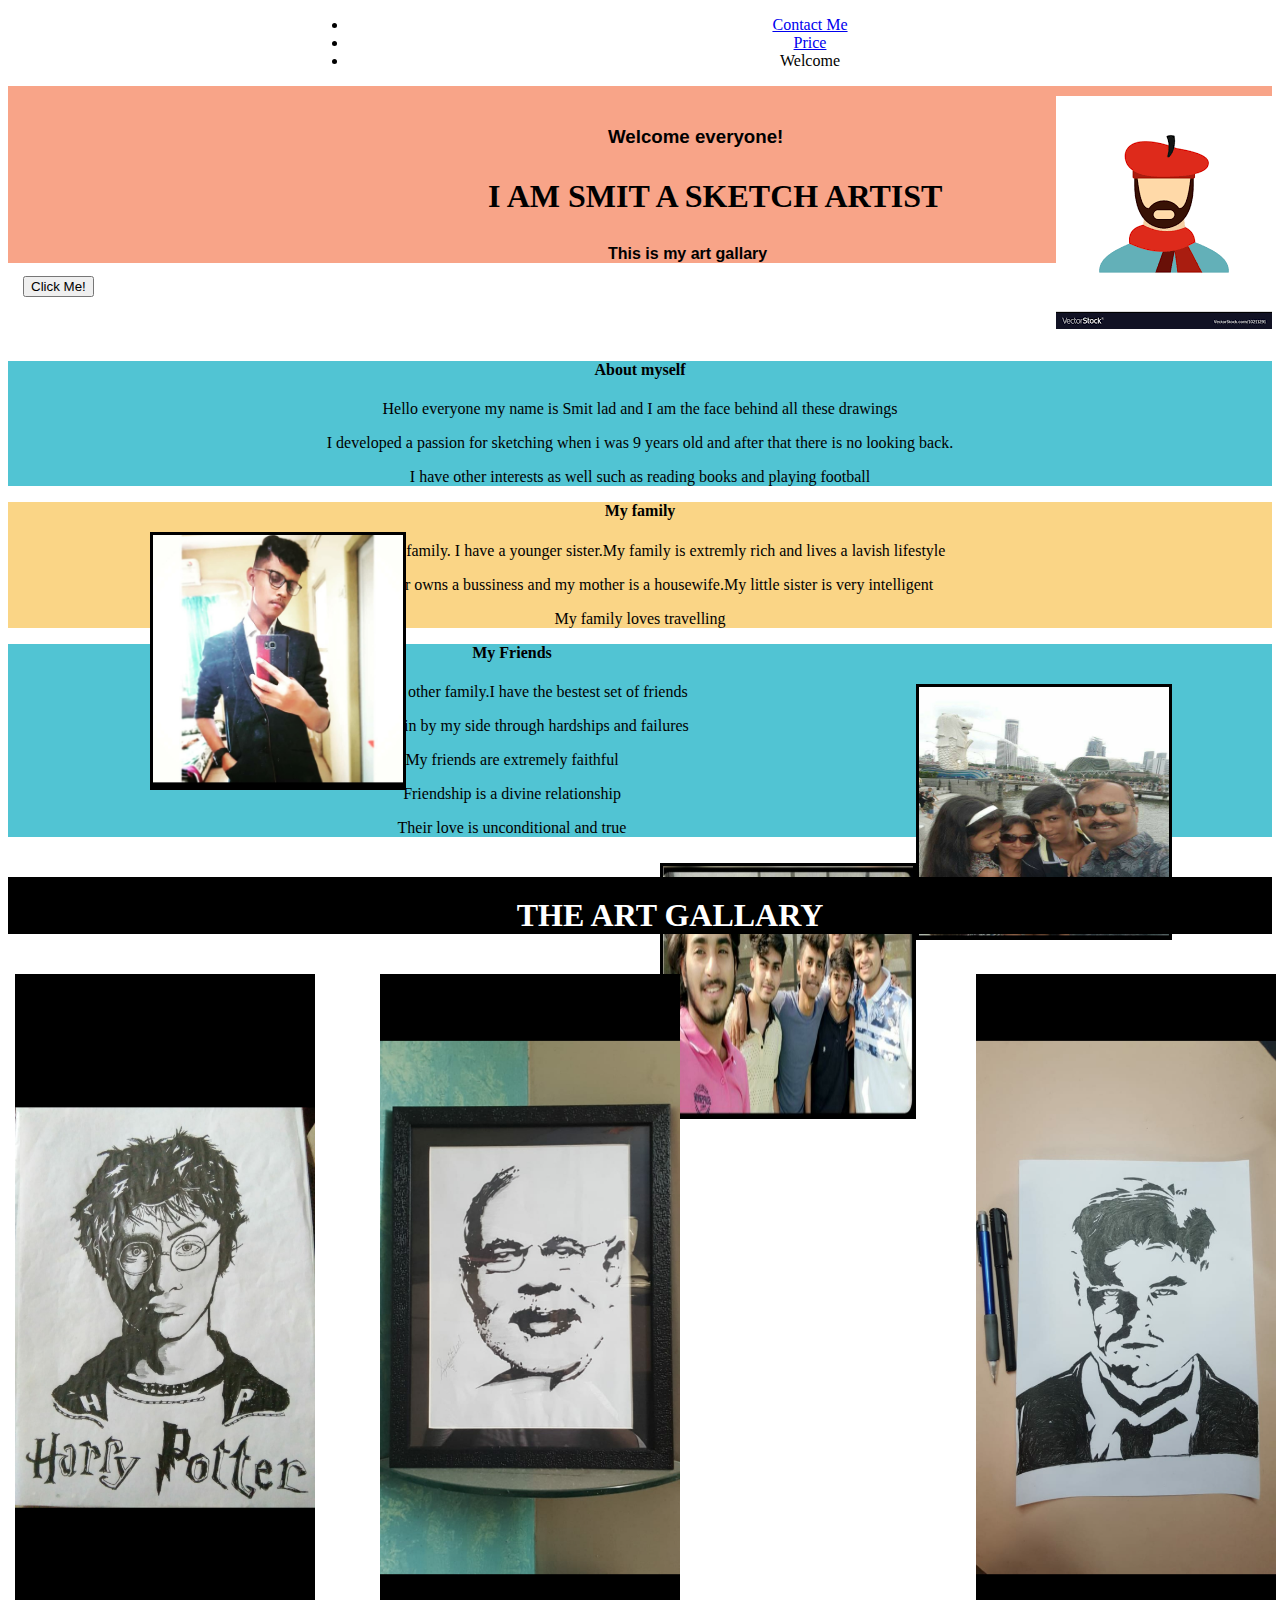
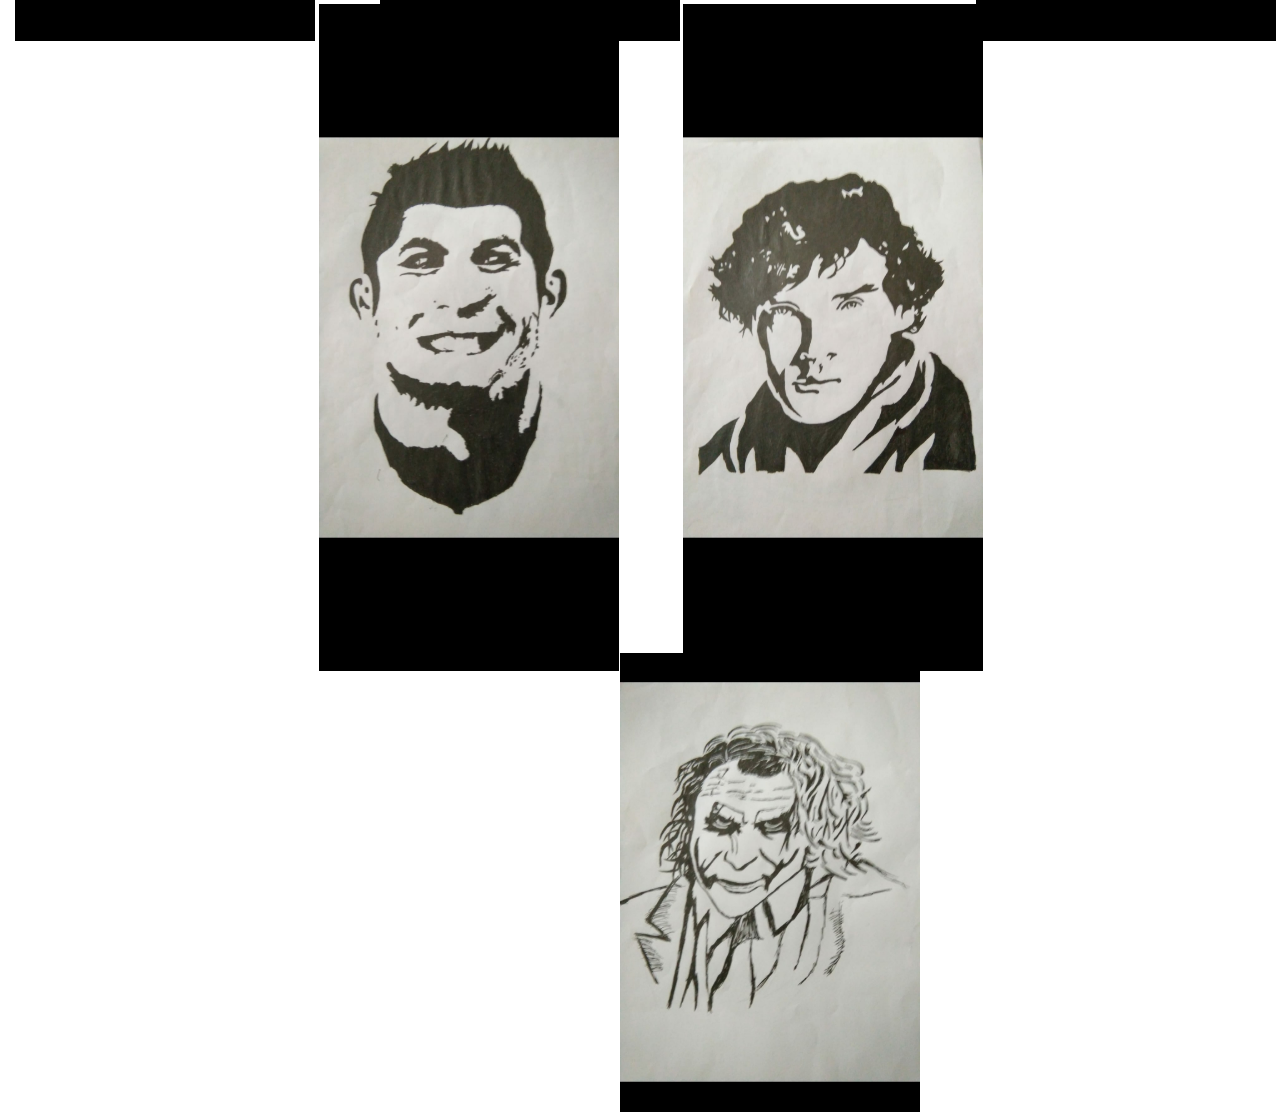
<file: index.html>
<!doctype html>
<html lang="en">
  <head>
    <!-- Required meta tags-->
    <meta charset="utf-8">
    <meta name="viewport" content="width=device-width, initial-scale=1">

    <!-- Bootstrap CSS-->
    <link href="https://cdn.jsdelivr.net/npm/bootstrap@5.0.0-beta3/dist/css/bootstrap.min.css" rel="stylesheet" integrity="sha384-eOJMYsd53ii+scO/bJGFsiCZc+5NDVN2yr8+0RDqr0Ql0h+rP48ckxlpbzKgwra6" crossorigin="anonymous">
    <link rel="stylesheet" href="style.css">
    <title>Hello, world!</title>
    <style media="screen">
    </style>
  </head>
  <body>
    <nav class="navbar navbar-expand-lg bg-dark text-white ">
      <ul class="navbar-nav">
        <li class="nav-item p-2">
          <a class="contact" href="first.html" target="_blank">Contact Me</a>
       </li>
        <li class="nav-item p-2 ">
             <a class="price" href="second.html" target="_blank">Price </a>
         </li>
        <li class="nav-item p-2">Welcome</li>
      </ul>
    </nav>

    <div class="container-fluid mt-4 clearfix">
      <img src="artist.png" alt="Artist">
      <button style="margin-left:15px; position:relative; top:190px;" type="button" name="button" onclick="alert('Hola Amigo')">Click Me!</button>
      <h3 class="Display-2">Welcome everyone!</h1>
      <h1 class="Display-3">I AM SMIT A SKETCH ARTIST</h2>
      <h4 class="Display-4">This is my art gallary</h4>
    </div>

    <div class="row">
      <h1 class="know bg-dark display-5">Know the artist</h1>
      <div class="col-sm-4" style="background-color:#51c4d3">
        <h4 style="margin-top:3px;">About myself</h4>

        <div class="container">
          <p>Hello everyone my name is Smit lad and I am the face behind all these drawings</p>
          <p>I developed a passion for sketching when i was 9 years old and after that there is no looking back.</p>
          <p>I have other interests as well such as reading books and playing football</p>
        </div>
        <img src="smit.jpg " alt="My image" style="width:250px;" class="smit">
      </div>

      <div class="col-sm-4" class="second" style="background-color:#fad586">
        <h4 style="margin-top:3px;">My family</h4>
        <div class="container">
          <p>This is my family. I have a younger sister.My family is extremly rich and lives a lavish lifestyle</p>
          <p>My father owns a bussiness and my mother is a housewife.My little sister is very intelligent</p>
          <p>My family loves travelling</p>
        </div>
        <img src="family.jpg " alt="My image" style="width:250px; height:250px;" class="family">
      </div>

      <div class="col-sm-4" class="third" style="background-color:#51c4d3">
        <h4 style="margin-top:3px;">My Friends</h4>
        <div class="container">
          <p>This is my other family.I have the bestest set of friends</p>
          <p>They remain by my side through hardships and failures</p>
          <p>My friends are extremely faithful</p>
          <p>Friendship is a divine relationship</p>
          <p>Their love is unconditional and true</p>
        </div>
        <img src="frnds.jpg " alt="My image" style="width:250px; height:250px;" class="frnds">
    </div>

    <div class="container-fluid gallary bg-dark"  style="margin-top:40px;">
      <h1 class="Display-3 gal ">THE ART GALLARY</h1>

    </div>

    <div class="row">
      <div class="col-sm-3">
        <img src="harry.jpg" alt="" width="300px"style="position:absolute; left:15px;">
      </div>
      <div class="col-sm-4">
        <img src="naru.jpg" alt="" width="300px" style="position:absolute; right:600px;"">

      </div>
      <div class="col-sm-4">
        <img src="decaprio.jpg" alt="" width="300px" style="position:absolute; right:4px;">

      </div>

    </div>

    <div class="row">
      <div class="col-sm-5">
        <img src="ronaldo.jpg" alt="" width="300px" style="margin-top:640px; position:absolute; left:319px;">
      </div>
      <div class="col-sm-5">
        <img src="sherlock.jpg" alt="" width="300px" height="" style="margin-top:640px;position:absolute; right:297px;">
      </div>

      <div class="row">
        <div class="col-sm-6">
          <img src="joker.jpg" alt="" width="300px" style="margin-top:1289px; position:absolute; left:620px;">
        </div>
    </div>








    <!--Optional JavaScript; choose one of the two! -->

    <!--Option 1: Bootstrap Bundle with Popper-- >
    <script src="https://cdn.jsdelivr.net/npm/bootstrap@5.0.0-beta3/dist/js/bootstrap.bundle.min.js" integrity="sha384-JEW9xMcG8R+pH31jmWH6WWP0WintQrMb4s7ZOdauHnUtxwoG2vI5DkLtS3qm9Ekf" crossorigin="anonymous"></script>

    <!-- Option 2: Separate Popper and Bootstrap JS-->
    <script src="https://cdn.jsdelivr.net/npm/@popperjs/core@2.9.1/dist/umd/popper.min.js" integrity="sha384-SR1sx49pcuLnqZUnnPwx6FCym0wLsk5JZuNx2bPPENzswTNFaQU1RDvt3wT4gWFG" crossorigin="anonymous"></script>
    <script src="https://cdn.jsdelivr.net/npm/bootstrap@5.0.0-beta3/dist/js/bootstrap.min.js" integrity="sha384-j0CNLUeiqtyaRmlzUHCPZ+Gy5fQu0dQ6eZ/xAww941Ai1SxSY+0EQqNXNE6DZiVc" crossorigin="anonymous"></script>

  </body>
</html>
</file>
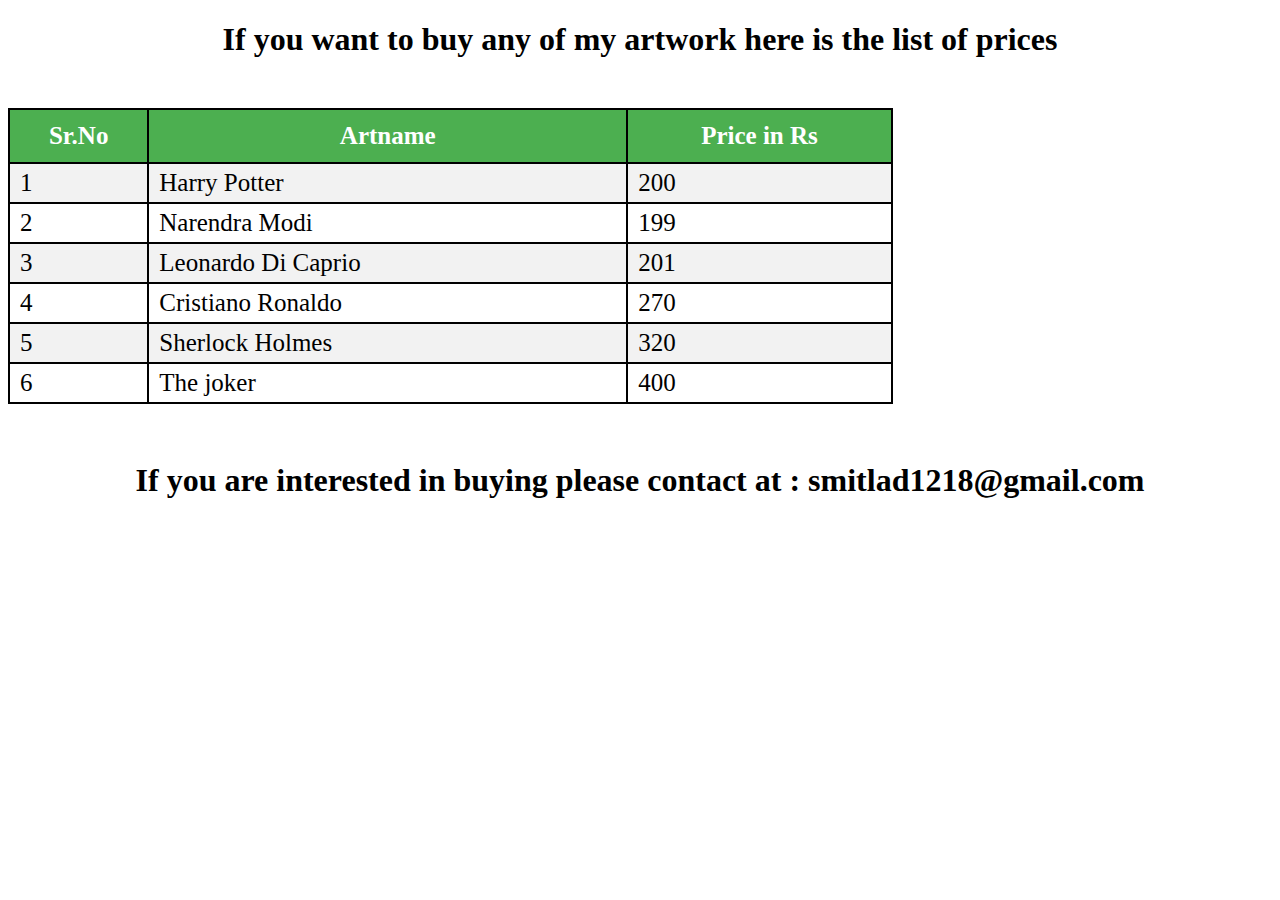
<file: second.html>
<!DOCTYPE html>
<html lang="en" dir="ltr">
  <head>
    <meta charset="utf-8">
    <title>Price list</title>
    <link href="https://cdn.jsdelivr.net/npm/bootstrap@5.0.0-beta3/dist/css/bootstrap.min.css" rel="stylesheet" integrity="sha384-eOJMYsd53ii+scO/bJGFsiCZc+5NDVN2yr8+0RDqr0Ql0h+rP48ckxlpbzKgwra6" crossorigin="anonymous">
    <style media="screen">
      th{
        font-size:25px;
        height:50px;
        background-color: #4CAF50;
       color: white;
      }

      td{
        padding:5px;
        padding-left:10px;
      }
      table,th,td{
        font-size:25px;
        border:2px solid black;
        border-collapse:collapse;

      }

      table{
        width:70%;
        margin-top:50px;
      }

      tr:nth-child(even){background-color: #f2f2f2}

    </style>
  </head>
  <body>
    <div class="Display-1" style="text-align:center; background-color:" >
      <h1>If you want to buy any of my artwork here is the list of prices</h1>
    </div>
    <table>
      <tr style="margin-left:5px;">
        <th>Sr.No </th>
        <th >Artname</th>
        <th>Price in Rs</th>
      </tr>

      <tr>
        <td>1</td>
        <td>Harry Potter</td>
        <td>200</td>
      </tr>

      <tr>
        <td>2</td>
        <td>Narendra Modi</td>
        <td>199</td>
      </tr>

      <tr>
        <td>3</td>
        <td>Leonardo Di Caprio</td>
        <td>201</td>
      </tr>

      <tr>
        <td>4</td>
        <td>Cristiano Ronaldo</td>
        <td>270</td>
      </tr>

      <tr>
        <td>5</td>
        <td>Sherlock Holmes</td>
        <td>320</td>
      </tr>

      <tr>
        <td>6</td>
        <td>The joker</td>
        <td>400</td>
      </tr>

    </table>
    <br>
    <br>

    <div class="container-fluid" style="text-align:center">
      <h1>If you are interested in buying please contact at : smitlad1218@gmail.com</h1>


    </div>


  </body>
</html>
</file>
<file: style.css>
ul{
  text-align: center;
}

li{
  margin-left:300px;
  position:static;
}

.Display-3{
  font-family: 'New Tegomin', serif;
  position: relative;
  left:480px;
  margin-bottom: 30px;
}

.Display-2{
  font-family: Arial, serif;
  position: relative;
  left:600px;
  margin-bottom: 30px;
}

.Display-4{
  font-family: Arial, serif;
  position: relative;
  left:600px;
}

.container-fluid{
  position: relative;
  background-color: #f8a488;
}

img{
  float:right;
  position: relative;
  margin-bottom: 5px;
  margin-top: 10px;
}

.row{
  margin:20px auto;
  text-align: center;
}
.know{
  margin-bottom: 40px;
  color:white;
}

.smit{
  position: absolute;
  left:150px;
  border:3px solid black;
  margin-top: 30px;
  margin-bottom: 30px;
}

.family{
  position: relative;
  right:100px;
  margin-top: 40px;
  margin-bottom: 20px;
    border:3px solid black;
}

.frnds{
  position:relative;
  right:100px;
  margin-top: 10px;
  margin-bottom: 20px;
  border:3px solid black;
}

.gal{
  color:white;
  padding-right:900px;
  padding-top: 20px;

}
.gallary{
  background-color:black;
}

.contact:visited{
  color:powderblue;
  text-decoration: none;
}

.price:visited{
  color:powderblue;
  text-decoration: none;
}
input[type=button]{
background-color: #4CAF50;
border: none;
color: white;
padding: 16px 32px;
text-decoration: none;
margin: 4px 2px;
cursor: pointer;
}
</file>
